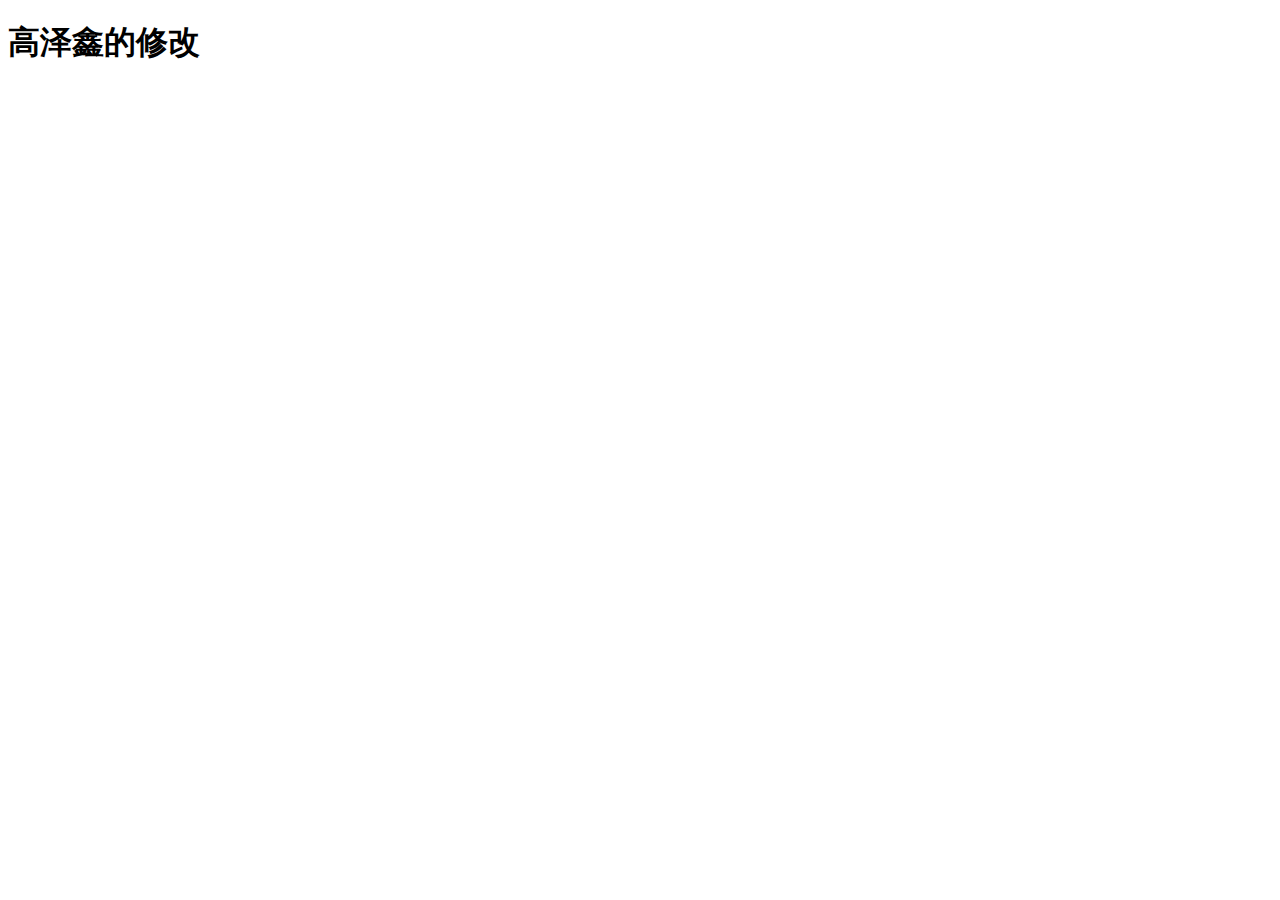
<file: gzx.html>
<!DOCTYPE html>
<html lang="en">
<head>
    <meta charset="UTF-8">
    <meta name="viewport" content="width=device-width, initial-scale=1.0">
    <title>Document</title>
</head>
<body>
    <h1>高泽鑫的修改</h1>
</body>
</html>
</file>
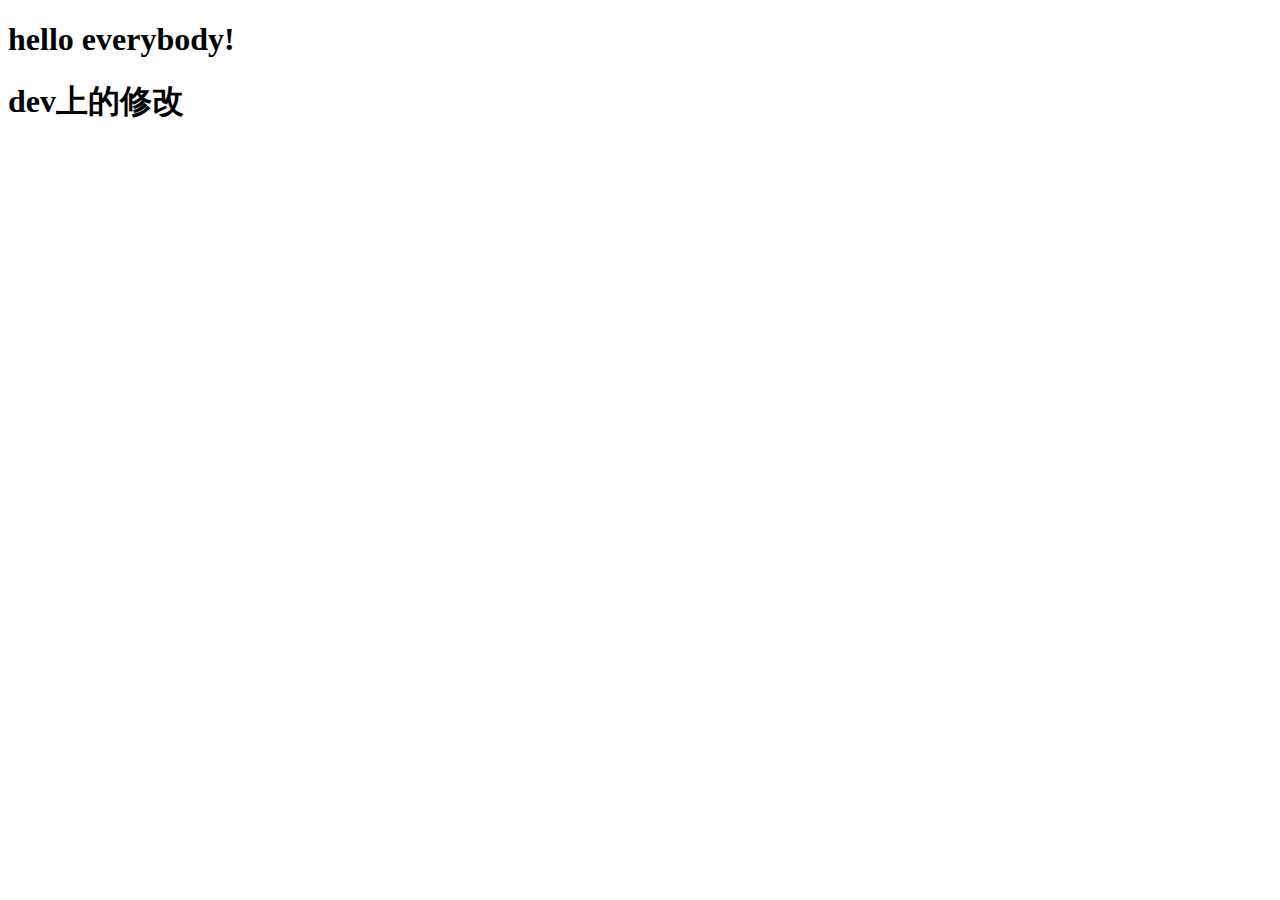
<file: jz.html>
<!DOCTYPE html>
<html lang="en">
<head>
    <meta charset="UTF-8">
    <meta name="viewport" content="width=device-width, initial-scale=1.0">
    <title>Document</title>
</head>
<body>
    <h1>hello everybody!</h1>
    <h1>dev上的修改</h1>
</body>
</html>
</file>
